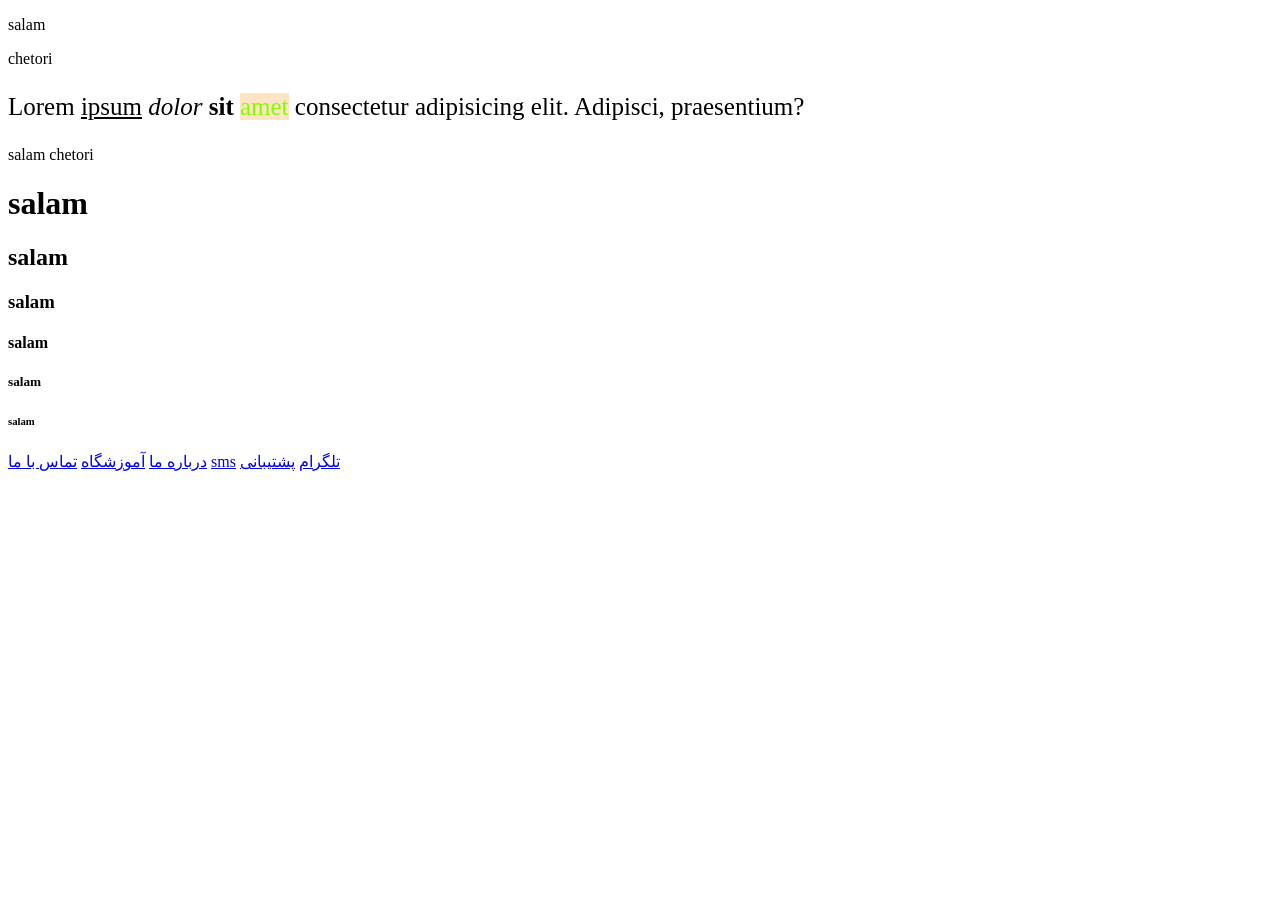
<file: j01/index.html>
<!DOCTYPE html>
<html lang="fa">
<head>
    <meta charset="UTF-8">
    <meta name="viewport" content="width=device-width, initial-scale=1.0">
    <title>جلسه اول</title>
</head>
<body>
    <!-- paragraph -->
    <p>salam</p>
    <p>chetori</p>
    <p style="font-size: 25px;">Lorem <u>ipsum</u> <em>dolor</em>  <strong>sit</strong> <span style="color: chartreuse; background-color: bisque;">amet</span>  consectetur adipisicing elit. Adipisci, praesentium?</p>
    <!-- span -->
    <span>salam</span>
    <span>chetori</span>
    <!-- heading -->
    <h1>salam</h1>
    <h2>salam</h2>
    <h3>salam</h3>
    <h4>salam</h4>
    <h5>salam</h5>
    <h6>salam</h6>
    <!-- a -->
    <a href="./aboutus.html" target="_blank">درباره ما</a>
    <a href="https://ayandehedu.ir/" target="_blank">آموزشگاه</a>
    <a href="tel:02177163338">تماس با ما</a>
    <a href="sms:09123456789">sms</a>
    <a href="t.me://shahbazea">تلگرام</a>
    <a href="mailto:s.shahbazi462@gmail.com" >پشتیبانی</a>
</body>
</html>
</file>
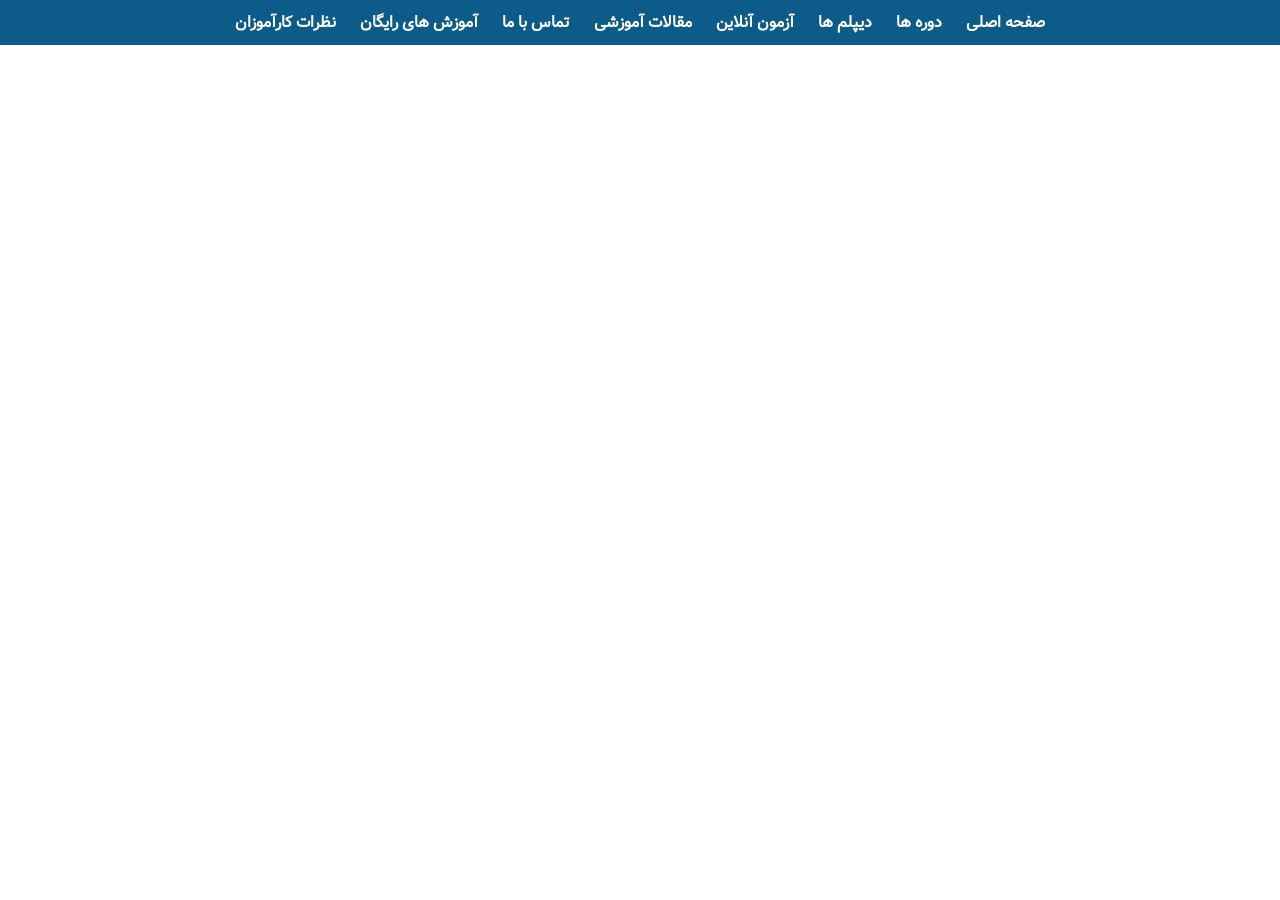
<file: j03/index.html>
<!DOCTYPE html>
<html lang="en">
    <head>
        <meta charset="UTF-8">
        <meta name="viewport" content="width=device-width, initial-scale=1.0">
        <title>Document</title>
        <link rel="stylesheet" href="./assets/css/style.css">
    </head>
    <body>
        <p>
            <a href="#">
                صفحه اصلی
            </a>
            <a href="#">
                دوره ها
            </a>
            <a href="#">
                دیپلم ها
            </a>
            <a href="#">
                آزمون آنلاین
            </a>
            <a href="#">
                مقالات آموزشی
            </a>
            <a href="#">
                تماس با ما
            </a>
            <a href="#">
                آموزش های رایگان
            </a>
            <a href="#">
                نظرات کارآموزان
            </a>
        </p>
    </body>
</html>
</file>
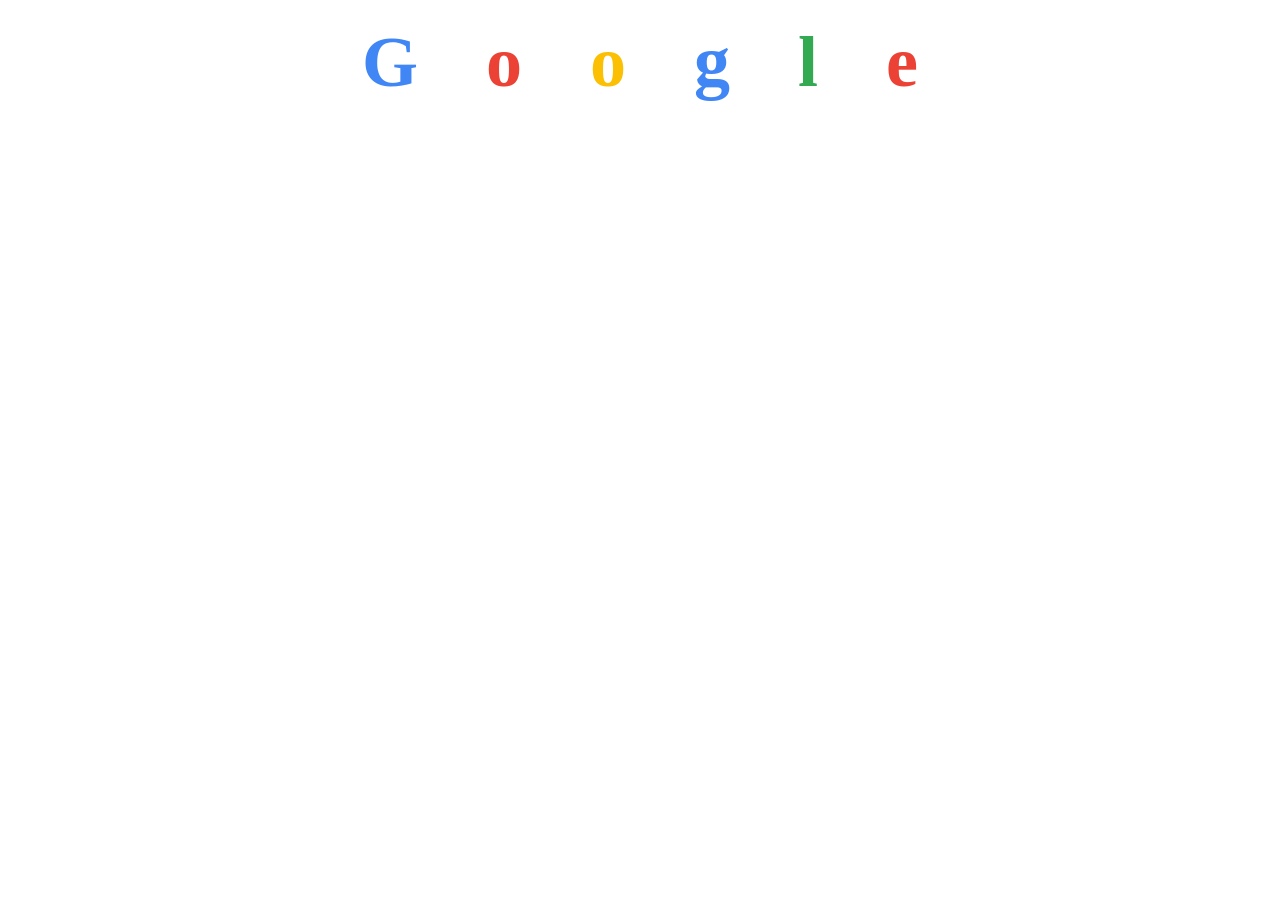
<file: j04/index.html>
<!doctype html>
<html lang="en">
    <head>
        <meta charset="UTF-8">
        <meta name="viewport" content="width=device-width, initial-scale=1.0">
        <title>Document</title>
        <link rel="stylesheet" href="./assets/css/style.css">
    </head>
    <body>
        <h1>
            <span class="bl">G</span>
            <span class="re">o</span>
            <span id="ye">o</span>
            <span class="bl">g</span>
            <span id="gr">l</span>
            <span class="re">e</span>
        </h1>
    </body>
</html>
</file>
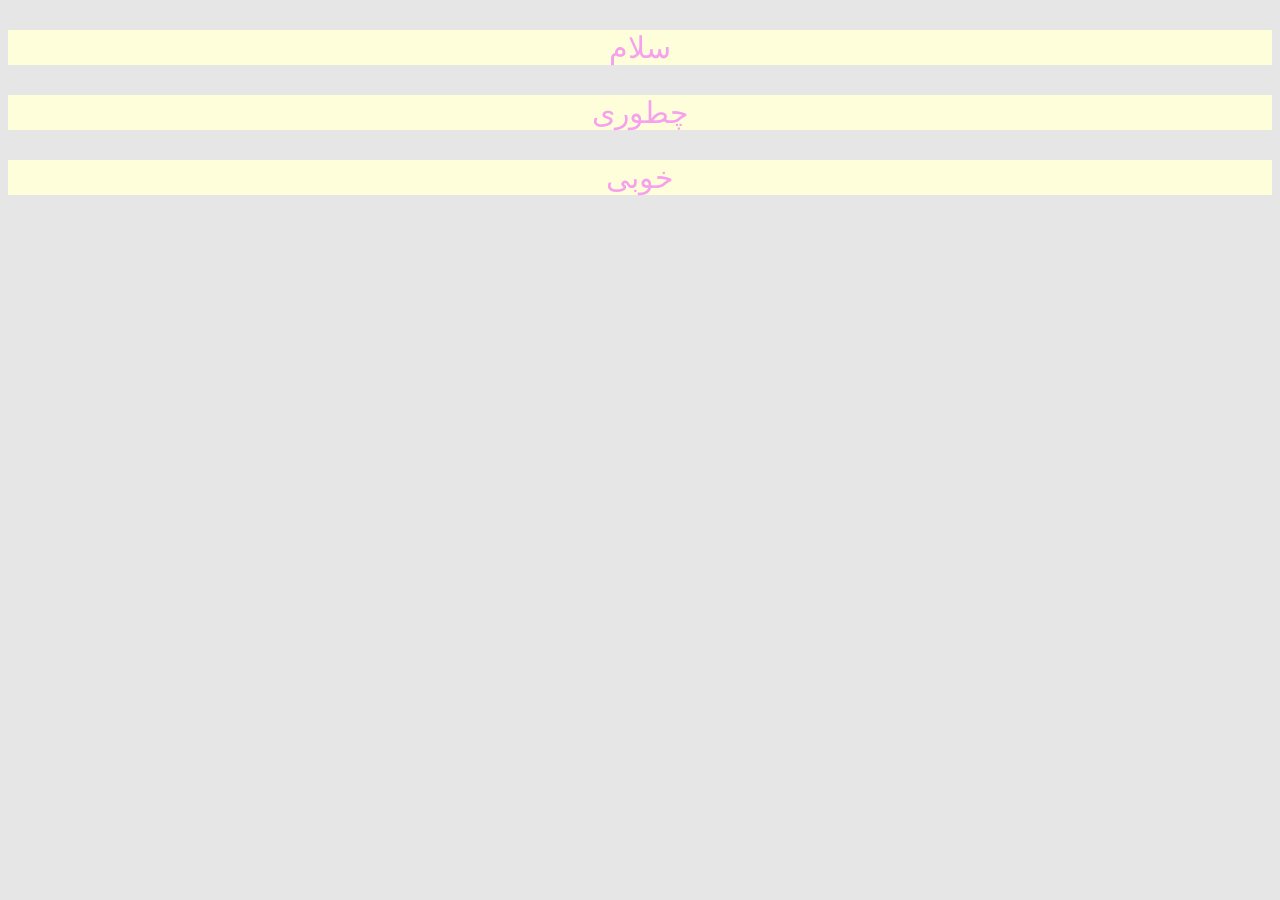
<file: j02/index2.html>
<!DOCTYPE html>
<html lang="fa">
<head>
    <meta charset="UTF-8">
    <meta name="viewport" content="width=device-width, initial-scale=1.0">
    <title>Document</title>
    <!-- <style>
        p{
            font-size: 30px; 
            font-weight: normal; 
            color: rgb(245, 161, 238);
        }
    </style> -->
    <link rel="stylesheet" href="./css/style.css">
</head>
<body>
    <p>سلام</p>
    <p>چطوری</p>
    <p>خوبی</p>
</body>
</html>
</file>
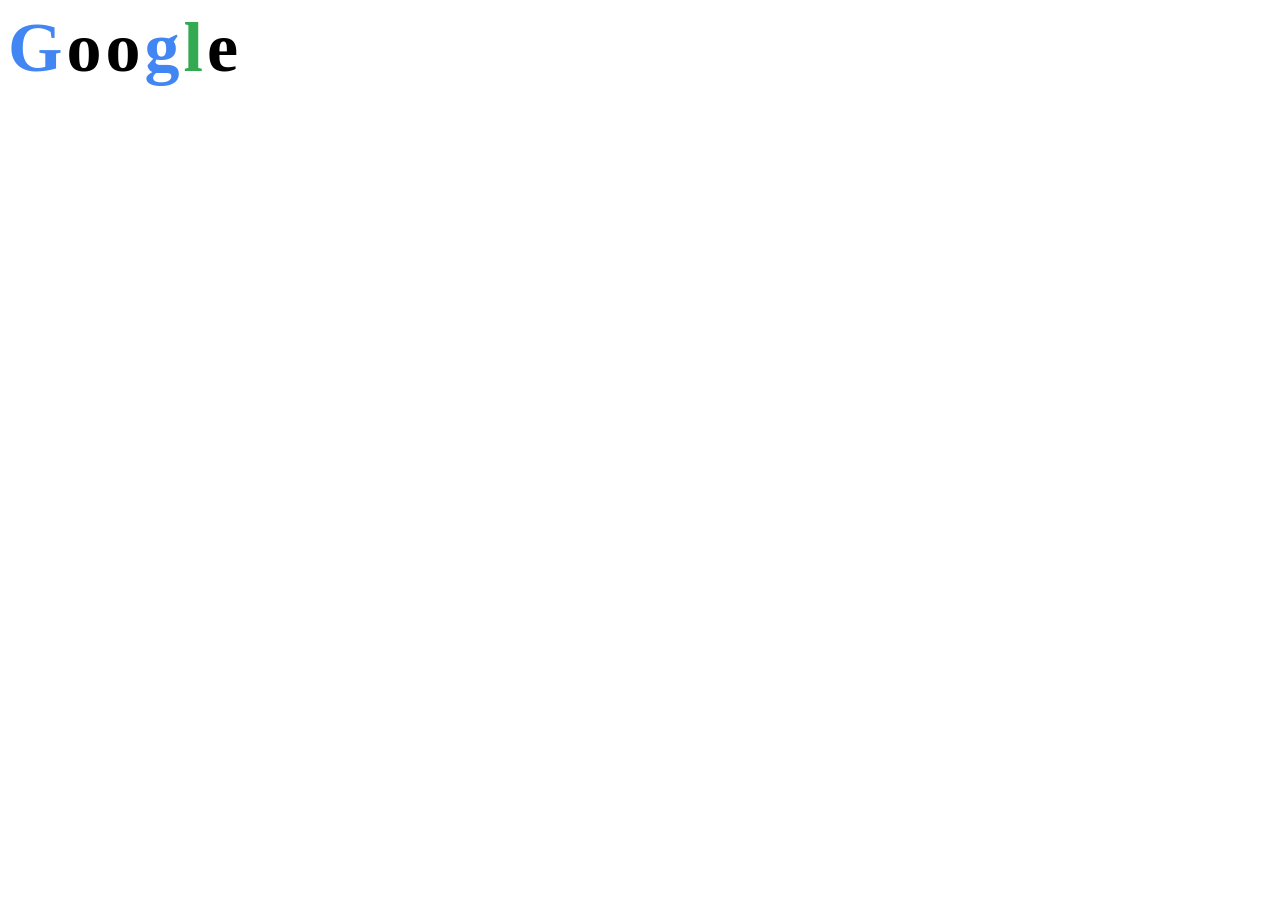
<file: j03/index3.html>
<!DOCTYPE html>
<html lang="en">
    <head>
        <meta charset="UTF-8">
        <meta name="viewport" content="width=device-width, initial-scale=1.0">
        <title>Document</title>
        <link rel="stylesheet" href="./assets/css/style2.css">
    </head>
    <body>
        <span class="blue">G</span>
        <span>o</span>
        <span>o</span>
        <span class="blue">g</span>
        <span id="green">l</span>
        <span>e</span>
    </body>
</html>
</file>
<file: j03/assets/css/style.css>
@import url('https://fonts.googleapis.com/css2?family=Playwrite+AU+SA+Guides&display=swap');

@import url('https://fonts.googleapis.com/css2?family=Playwrite+AU+SA+Guides&family=Shantell+Sans:ital,wght@0,300..800;1,300..800&display=swap');

/* @font-face {
    font-family: vazir;
    src: 
        url(./../fonts/Vazir.ttf),
        url(./../fonts/Vazir.eot),
        url(./../fonts/Vazir.woff),
        url(./../fonts/Vazir.woff2);
} */

@font-face {
    font-family: reza;
    src: url(./../fonts/Vazir.ttf);
}

*{
    margin: 0;
    padding: 0;
}

body {
    direction: rtl;
}

p {
    text-align: center;
    background-color: #0C5B89;
    padding: 10px;
}

a {
    color: white;
    text-decoration: none;
    /* font-family: 'Segoe UI', Tahoma, Geneva, Verdana, sans-serif; */
    font-family: reza;
    font-weight: bold;
    padding: 10px;
}

h1 {
    /* font-family: "Playwrite AU SA Guides"; */
    font-family: "Shantell Sans";
}
</file>
<file: j04/assets/css/style.css>
@import url('https://fonts.googleapis.com/css2?family=Edu+NSW+ACT+Foundation:wght@400..700&family=Google+Sans:ital,opsz,wght@0,17..18,400..700;1,17..18,400..700&family=Playwrite+AU+SA+Guides&family=Shantell+Sans:ital,wght@0,300..800;1,300..800&display=swap');

* {
    font-family: "Google Sans";
}

h1{
    text-align: center;
}

span {
    font-size: 72px;
    font-weight: bold;
    padding: 10px;
    margin: 20px;
}

.bl {
    color: #4186F5;
}

.re {
    color: #EB4235;
}

#ye {
    color: #FBBF04;
}

#gr {
    color: #33AA52;
}
</file>
<file: j02/css/style.css>
html{
    direction: rtl;
}

body{
    background-color: #e6e6e6;
}

p {
    font-size: 30px;
    font-weight: normal;
    color: rgb(245, 161, 238);
    background-color: #feffda;
    text-align: center;
}

img{
    width: 300px;
    height: 300px;
    border-radius: 50%;
}
</file>
<file: j03/assets/css/style2.css>
span {
    font-size: 70px;
    font-weight: bold;
}

.blue {
    color: #4186F3;
}

#green {
    color: #33AA52;
}
</file>
